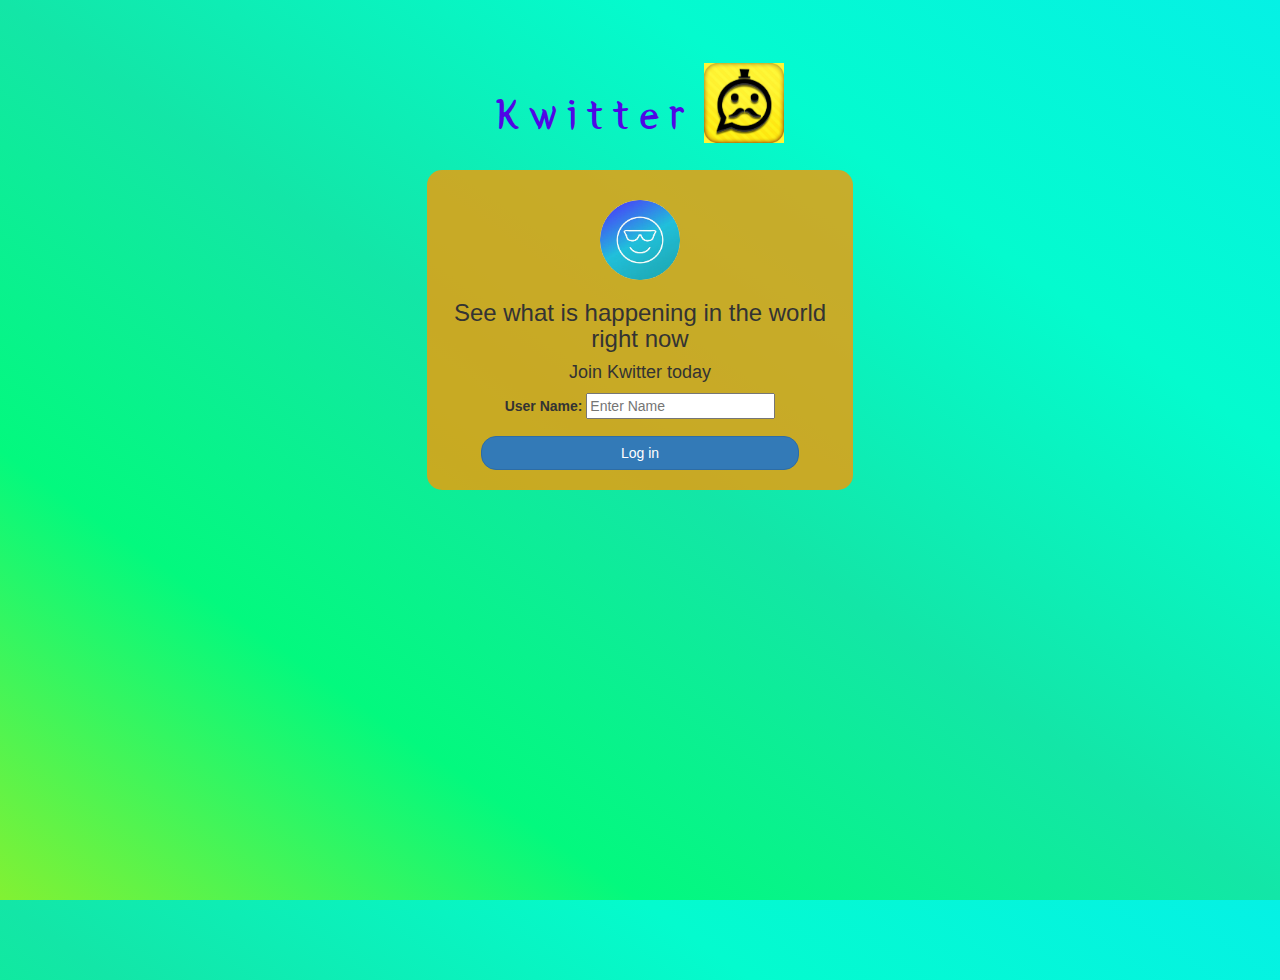
<file: index.html>
<!DOCTYPE html>
<html>
<head>
	<title>Kwitter</title>
<link href="https://fonts.googleapis.com/css?family=Yeon+Sung&display=swap" rel="stylesheet"><meta name="viewport" content="width=device-width, initial-scale=1">

<link rel="stylesheet" href="https://maxcdn.bootstrapcdn.com/bootstrap/3.4.0/css/bootstrap.min.css">
<script src="https://ajax.googleapis.com/ajax/libs/jquery/3.4.1/jquery.min.js"></script>
<script src="https://maxcdn.bootstrapcdn.com/bootstrap/3.4.0/js/bootstrap.min.js"></script>

<link rel="stylesheet" type="text/css" href="style.css">

</head>
<body>
<center>
	<h1 class="header">	
		Kwitter	<sup>
	<img src="m3.png">
	</sup>
</h1>
	<div class="col-lg-4 col-md-6 col-sm-6 col-xs-11 login_div">
	<img src="m2.png" class="logo">
		<h3 >See what is happening in the world right now</h3>
		<h4 >Join Kwitter today</h4>
		<div class="form-group">
		  <label>User Name:</label>
		  <input id="space" placeholder="Enter Name">

		</div>
		<button id="login_button" class="btn btn-primary" onclick="keyword()">Log in</button>
		<br><br>
	</div>
</center>
<script src="kwitter.js"></script>
</body>
</html>
</file>
<file: style.css>
html, body
{
  height: 100%;
  margin: 0;
}

body
{
background-image: linear-gradient(to right top, #82f133, #03f97e, #13e6a7, #04fbce, #05f1e5);
}

.header
{
	color: rgb(80, 6, 229);font-family: 'Yeon Sung';font-size: 45px;letter-spacing: 10px;margin-top: 80px;
}
.header img
{
	width: 80px;margin-left: -15px;
}

.login_div
{
	background: rgba(246, 154, 4, 0.8);float: none;border-radius: 15px;
}

.logo
{
	width: 80px;margin-top: 30px;border-radius: 40px;
}

#login_button
{
	width: 80%;border-radius: 15px;
}

.room_name
{
	cursor: pointer;
	font-size: 20px;
}


#logout
{
	font-size: 20px; float: right;
}


#output
{
	padding: 10px; width:80%;background: rgba(238, 3, 195, 0.8);border-radius: 15px;
}

.input_div_room_page
{
	width: 80%;
}

.input_div label
{
	color: rgb(8, 110, 244);font-size: 20px;
}


.input_div_message_page
{
	position: fixed;bottom: 0px;width: 100%;background: rgba(112, 202, 184, 0.8);
}
.input_div_message_page label
{
	color: black;
}
.input_div_message_page #msg
{
	width: 80%;
}
.input_div_message_page button
{
	margin-top: 15px;
	width: 50%; 
}
.color_white
{
	color: rgb(238, 142, 152)
}

.user_tick
{
	width:20px;
}
.message_h4
{
	padding-left:5px;color:grey;
}
</file>
